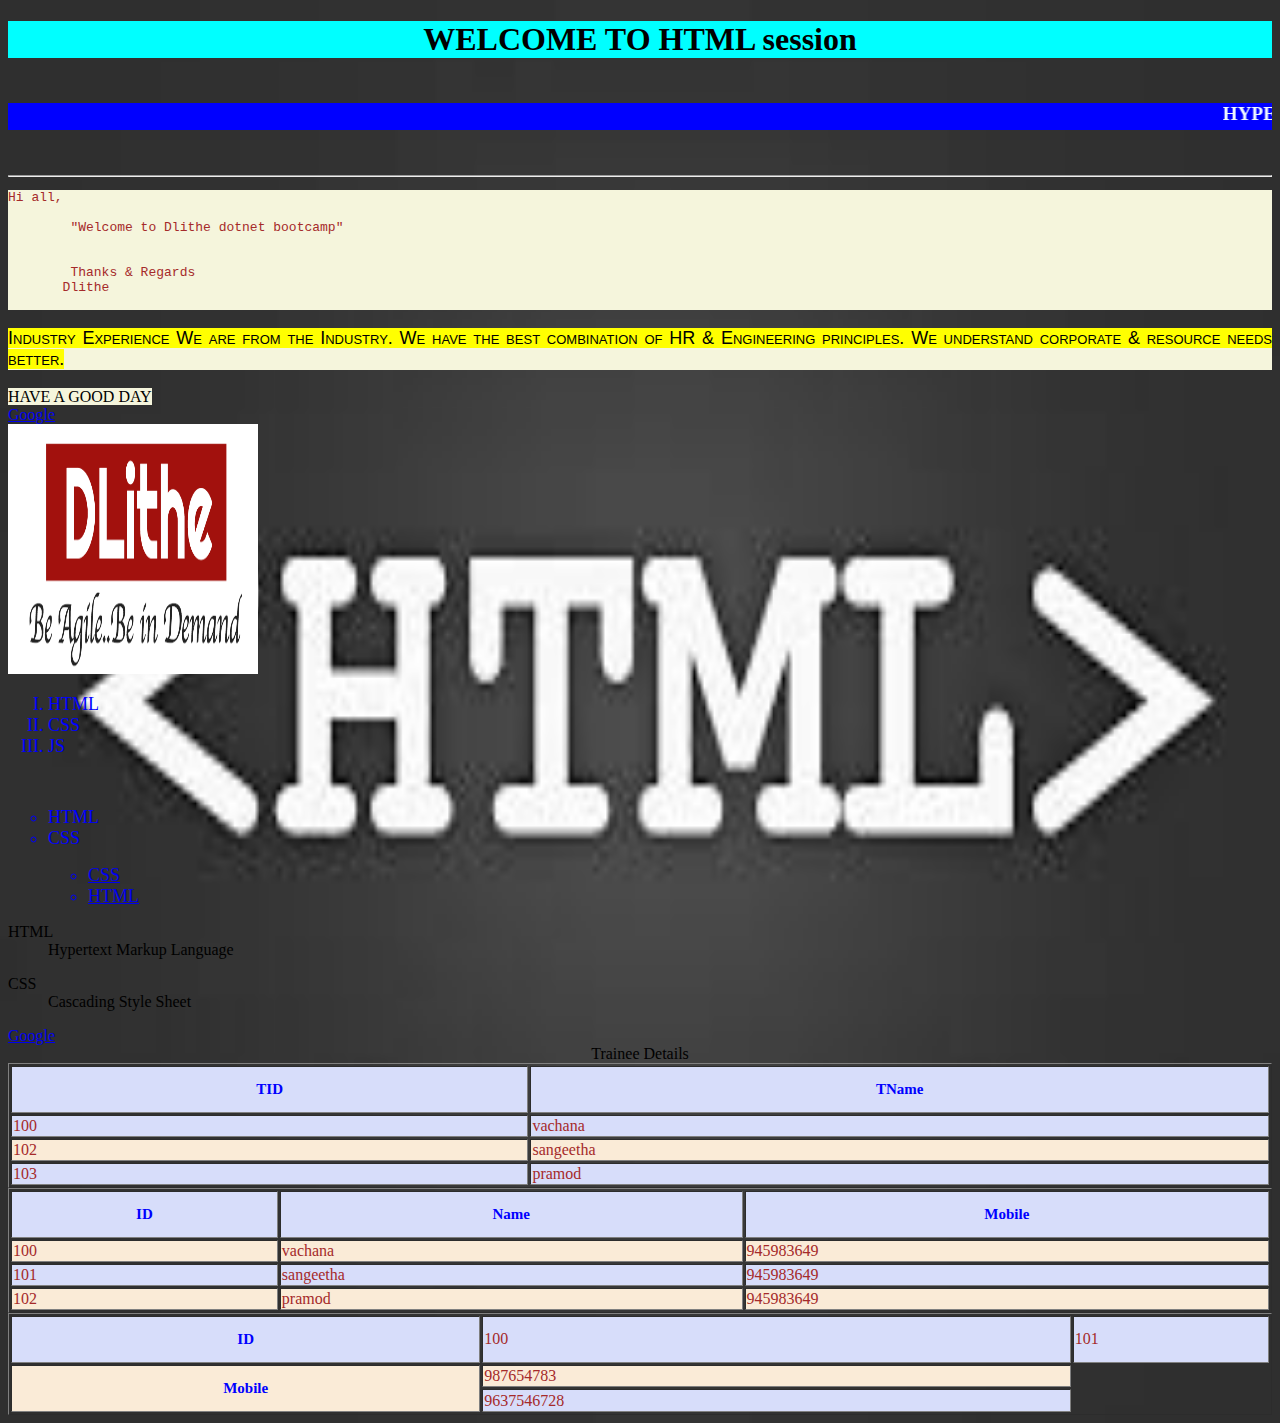
<file: index.html>
<!DOCTYPE html>
<html lang="en">
<head>
    <meta charset="UTF-8">
    <meta http-equiv="X-UA-Compatible" content="IE=edge">
    <meta name="viewport" content="width=device-width, initial-scale=1.0">
    <title>BASICS OF HTML</title>
    
    <link rel="stylesheet" href="style.css">
    
    <style>
       
        h6
        {
            text-align: right;
            background-color: blue;
            color:aliceblue;
            text-decoration: underline;
            font-size: larger;
        }
        li
        {
            color: blue;
            font-size: large;
        }
        pre
        {
            background-color: beige;
            color: brown;
            
        }
        table
        {
            width: 100%;
        }
        th
        {
            height: 25px;
            padding: 10px;
            text-align: center;
            font-size: 15px;
            color: blue;
        }
        tr:nth-child(even)
        {
            background-color: antiquewhite;
            color: brown;
        }
        tr:nth-child(odd)
        {
            background-color: rgb(215, 221, 250);
            color: brown;
        }
        tr:hover
        {
            background-color:chartreuse;
            color: rgb(255, 123, 0);
        }

    </style>
</head>
<body background="html.jpg" style="background-repeat:no-repeat;background-size: 100% 100%">
      
    <h1 style="background-color:aqua;text-align: center;font-family: Georgia, 'Times New Roman', Times, serif;">WELCOME TO HTML session</h1>
    <h6><marquee>HYPERTEXT MARKUP LANGUAGE</marquee></h6>
    <hr>
    <pre>Hi all,

        "Welcome to Dlithe dotnet bootcamp"
        

        Thanks & Regards
       Dlithe
    </pre>
    
    <p style="background-color: beige;"> <mark>Industry Experience
        We are from the Industry. We have the best combination of HR & Engineering principles. We understand corporate & resource needs better.</p>
    
    <span style="background-color: beige;">HAVE A GOOD DAY</span>
    <br>
   
    <a href="https://www.google.com/" target="_blank" title="Google Search engine">Google</a>
    <br>
    
    <img src="Dlithe.jpg" height="250px" width="250px" alt="dlithe">
    <br>
   
  
    <ol type="I">
        <li>HTML</li>
        <li>CSS</li>
        <li>JS</li>
    </ol>
    <br>
    <ul type="circle">
        <li>HTML</li>
        <li>CSS</li>
    </ul>
    <ol>
       
        <ul>
            <li><a href="css.jpg">CSS</a></li>
        </ul>
        <ul>
            <li><a href="html.jpg">HTML</a></li>
        </ul>
    </ol>

    <dl>
        <dt>HTML</dt>
        <dd>Hypertext Markup Language</dd>
    </dl>
    <dl>
        <dt>CSS</dt>
        <dd>Cascading Style Sheet</dd>
    </dl>
    
  
    
    
    <a href="https://www.google.com/webhp?igu=1" target="google" title="Google Search engine">Google</a>


<table border="1">
    <caption>Trainee Details</caption>
    <thead>
        <tr><th>TID</th><th>TName</th></tr>
    </thead>
    <tbody>
        <tr><td>100</td><td>vachana</td></tr>
       
        <tr><td>102</td><td>sangeetha</td></tr>
        <tr><td>103</td><td>pramod</td></tr>
       
    </tbody>
</table>


<table border="1">
    <tr><th>ID</th><th>Name</th><th colspan="2">Mobile</th></tr>
    <tr><td>100</td><td>vachana</td><td>945983649</td></tr>
    <tr><td>101</td><td>sangeetha</td><td>945983649</td></tr>
    <tr><td>102</td><td>pramod</td><td>945983649</td></tr>

</table>


<table border="1">
    <tr><th>ID</th><td>100</td><td>101</td></tr>
    <tr><th rowspan="2">Mobile</th><td>987654783</td></tr>
    <tr><td>9637546728</td></tr>
</table>
</body>
</html>
</file>
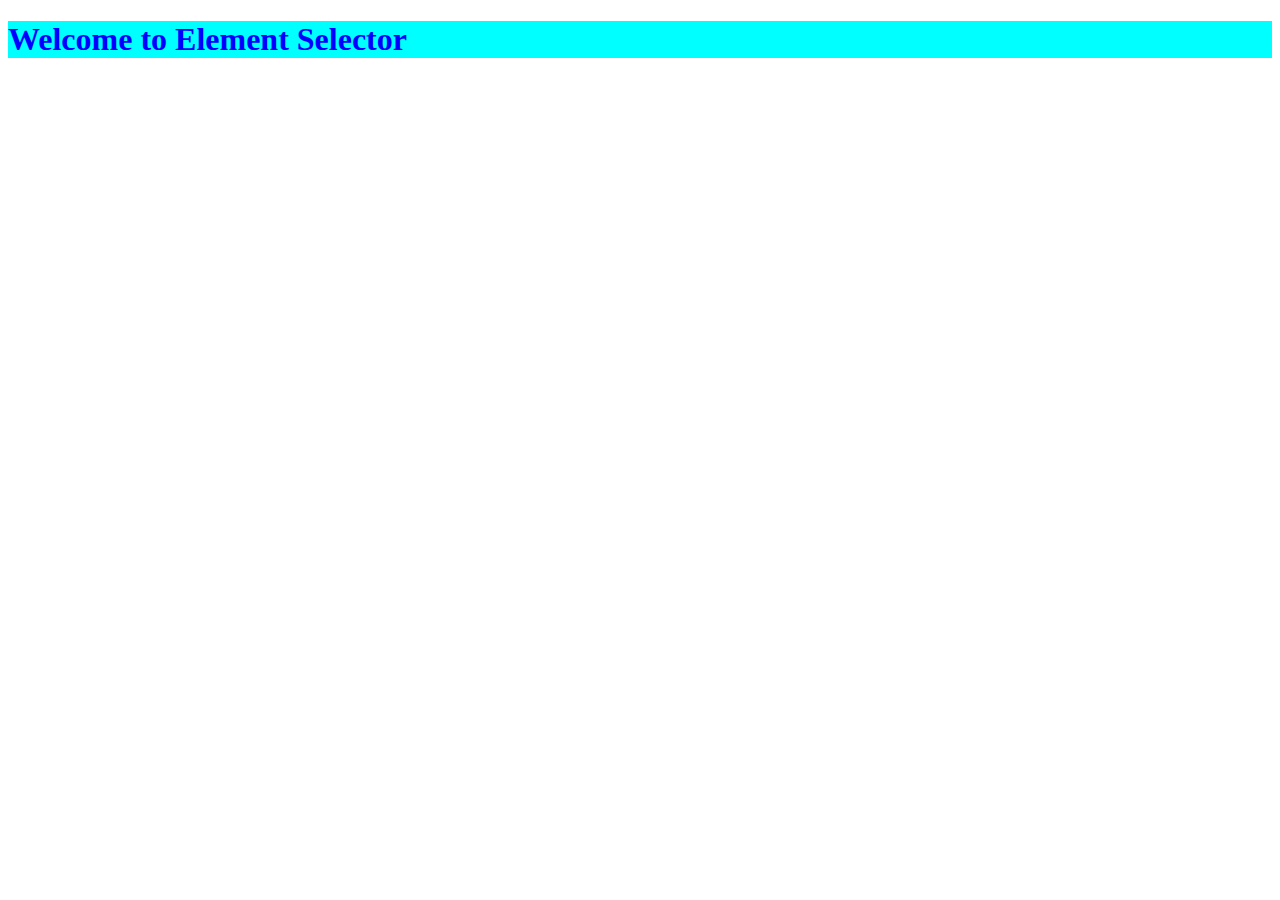
<file: selection.html>
<!DOCTYPE html>
<html lang="en">
<head>
    <meta charset="UTF-8">
    <meta http-equiv="X-UA-Compatible" content="IE=edge">
    <meta name="viewport" content="width=device-width, initial-scale=1.0">
    <title>Selectors</title>
    <style>
        h1
        {
            background-color: aqua;
            color: blue;
            background: size 500px; 
        }
      
        }

    </style>
</head>

<body>
   
    <h1>Welcome to Element Selector</h1>
   
</body>
</html>
</file>
<file: style.css>
p
{
    background-color: antiquewhite;
    color:rgb(24, 24, 34);
    font-size: large;
    font-weight: italic;
    font-variant: small-caps;
    font-family: Verdana, Geneva, Tahoma, sans-serif;
    text-align: justify;
}
</file>
